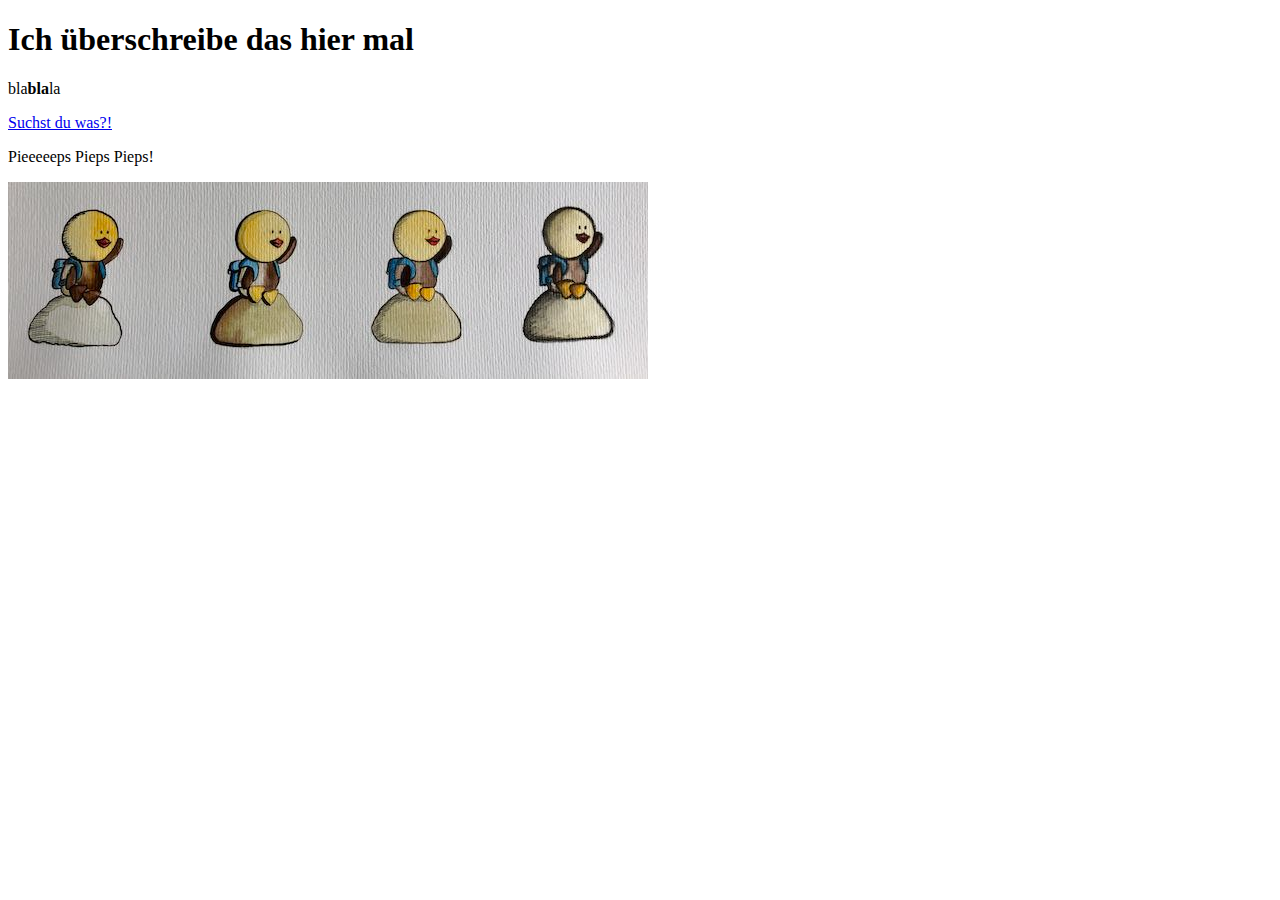
<file: <h1> Ich überschreibe das hier mal <:h1>.html>
<!DOCTYPE html>
<html>
<head>
	<title> Fips </title>
</head>
<body>
	<h1> Ich überschreibe das hier mal </h1>
	<p> bla<b>bla</b>la </p>
	<a href="https://www.w3schools.com/html/html_intro.asp" target="_blank" title="Intro to HTML">  Suchst du was?! </a>

	<p> Pieeeeeps Pieps Pieps! </p>

	<img src="fipse.jpeg">

</body>
</html>
</file>
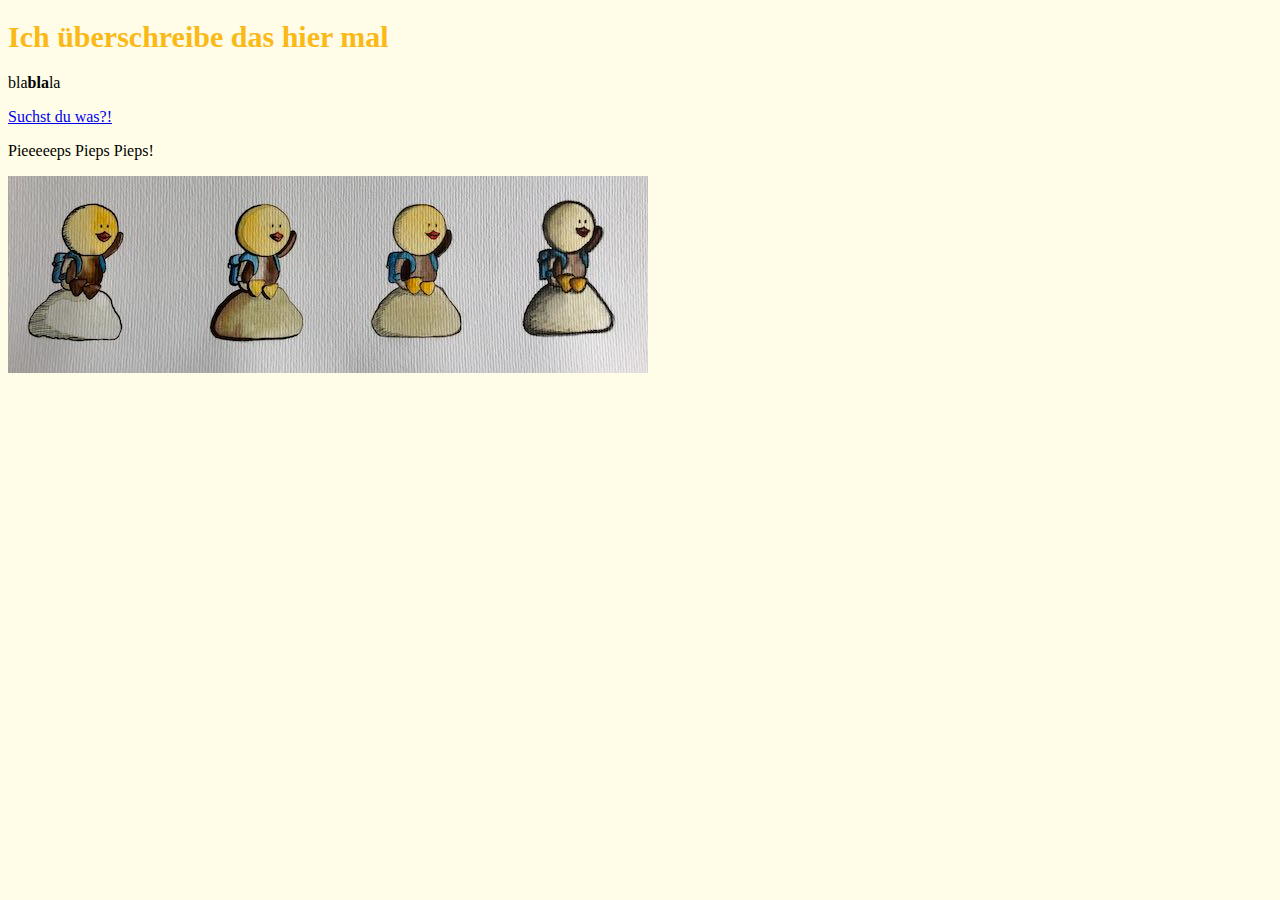
<file: fips.html>
<!DOCTYPE html>
<html>
<head>
	<title> Fips </title>
</head>
<body>

	<link rel="stylesheet" type="text/css" href="css/test.css">

	<h1> Ich überschreibe das hier mal </h1>

	<p> bla<b>bla</b>la </p>

	<a href="https://www.w3schools.com/html/html_intro.asp" target="_blank" title="Intro to HTML">  Suchst du was?! </a>

	<p> Pieeeeeps Pieps Pieps! </p>

	<img src="img/fipse.jpeg">

</body>
</html>
</file>
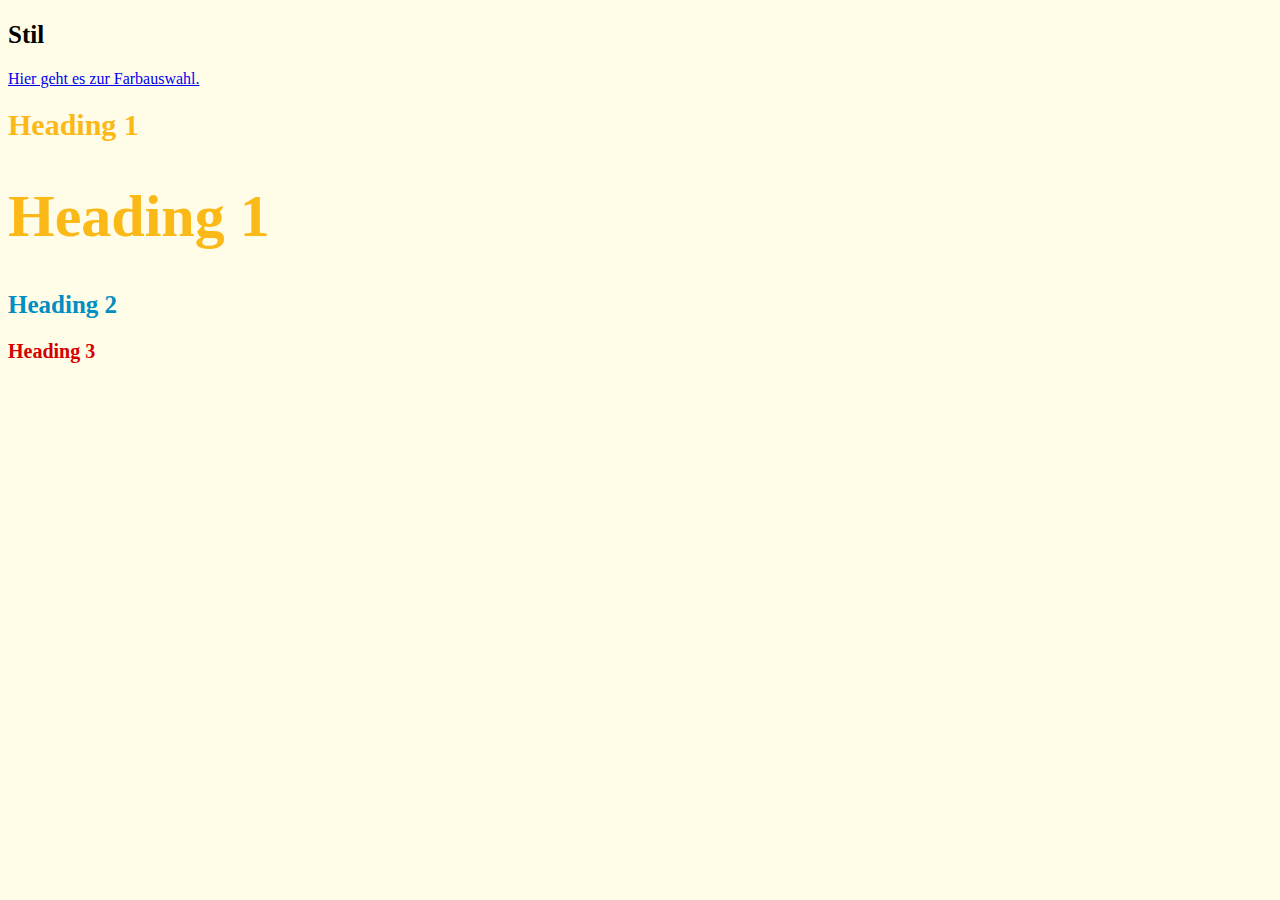
<file: stil.html>
<!DOCTYPE html>
<html>
<head>
	<title> Stil </title>
</head>
<body>

<h2 style= "color: black;"> Stil</h2>
<a href="https://htmlcolors.com/" target="_blank"> Hier geht es zur Farbauswahl. </a>

<!-- Hier wird der Stil definiert --> 

<link rel="stylesheet" type="text/css" href="css/test.css">

<!-- Mit ".big" wurde eine Klasse definiert. -->

	<h1> Heading 1 </h1>
	<h1 class="big"> Heading 1 </h1>
	<h2> Heading 2 </h1>
	<h3> Heading 3 </h3>

</body>
</html>
</file>
<file: css/test.css>
body {
	background-color: #fffde7;
}

h1{
	font-size: 30px;
	color: #fbb917;">
}

h2{
	font-size: 25px;
	color: #028dc3;
}

h3{
	font-size: 20px;
	color: #d50000;
}

.big {
	font-size: 60px;
}
</file>
